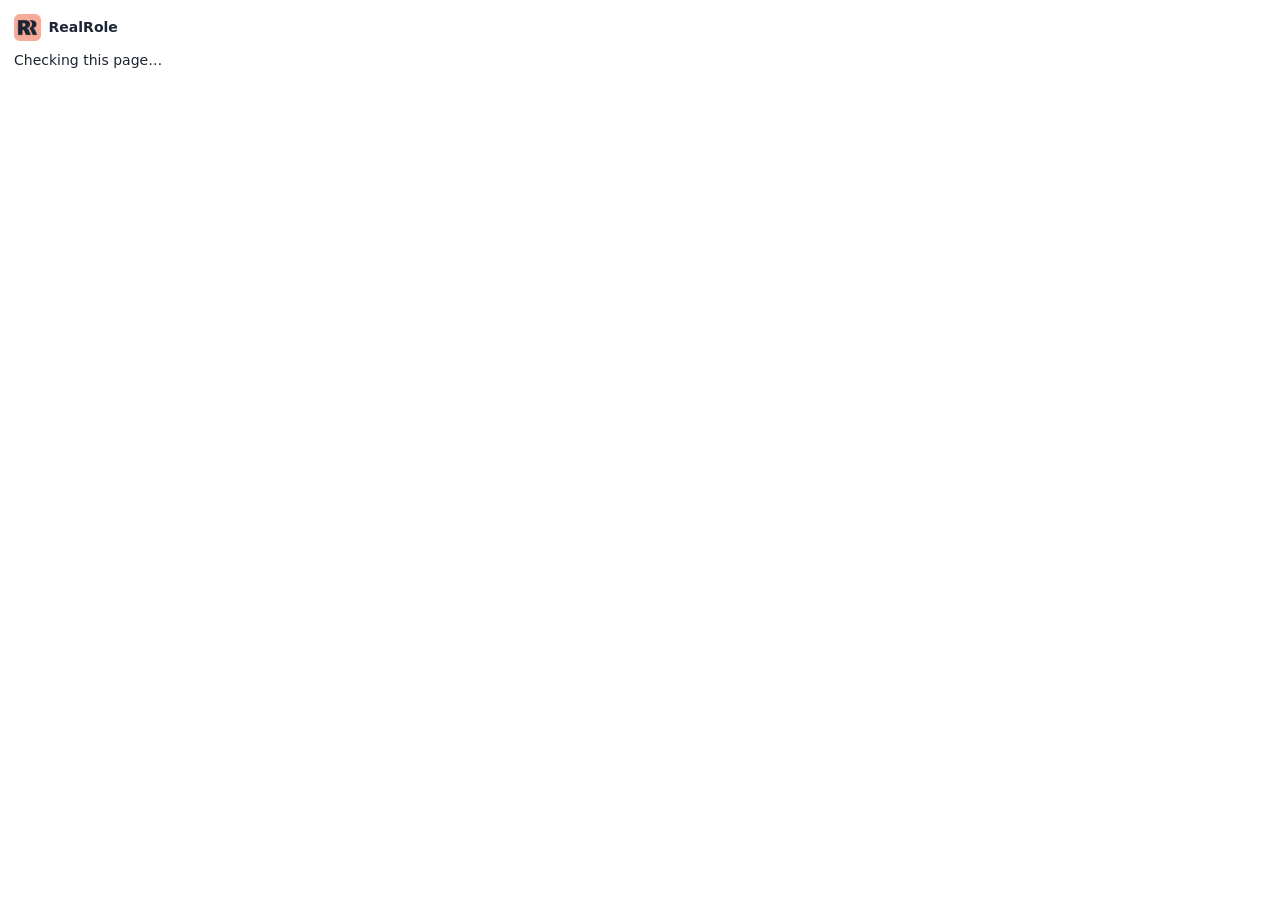
<file: extension/popup.html>
<!doctype html>
<html lang="en">
  <head>
    <meta charset="utf-8" />
    <title>RealRole</title>
    <style>
      body { width: 280px; margin: 0; padding: 14px; font: 14px/1.4 system-ui, -apple-system, "Segoe UI", Roboto, sans-serif; color: #1d2433; background: #fff; }
      @media (prefers-color-scheme: dark) { body { color: #e7e9ee; background: #1b1f29; } }
      .brand { display: flex; align-items: center; gap: 8px; font-size: 14px; font-weight: 700; }
      .rr-logo { width: 1.9em; height: 1.9em; }
      p { margin: 10px 0; }
      button { padding: 6px 12px; border: 1px solid currentColor; border-radius: 999px; background: none; color: inherit; font: 600 13px system-ui, sans-serif; cursor: pointer; }
    </style>
  </head>
  <body>
    <div class="brand"><img class="rr-logo" src="icons/logo.png" alt="" />RealRole</div>
    <p id="status">Checking this page…</p>
    <button id="open" hidden>Why?</button>
    <script src="config.js"></script>
    <script src="format.js"></script>
    <script src="popup.js"></script>
  </body>
</html>
</file>
